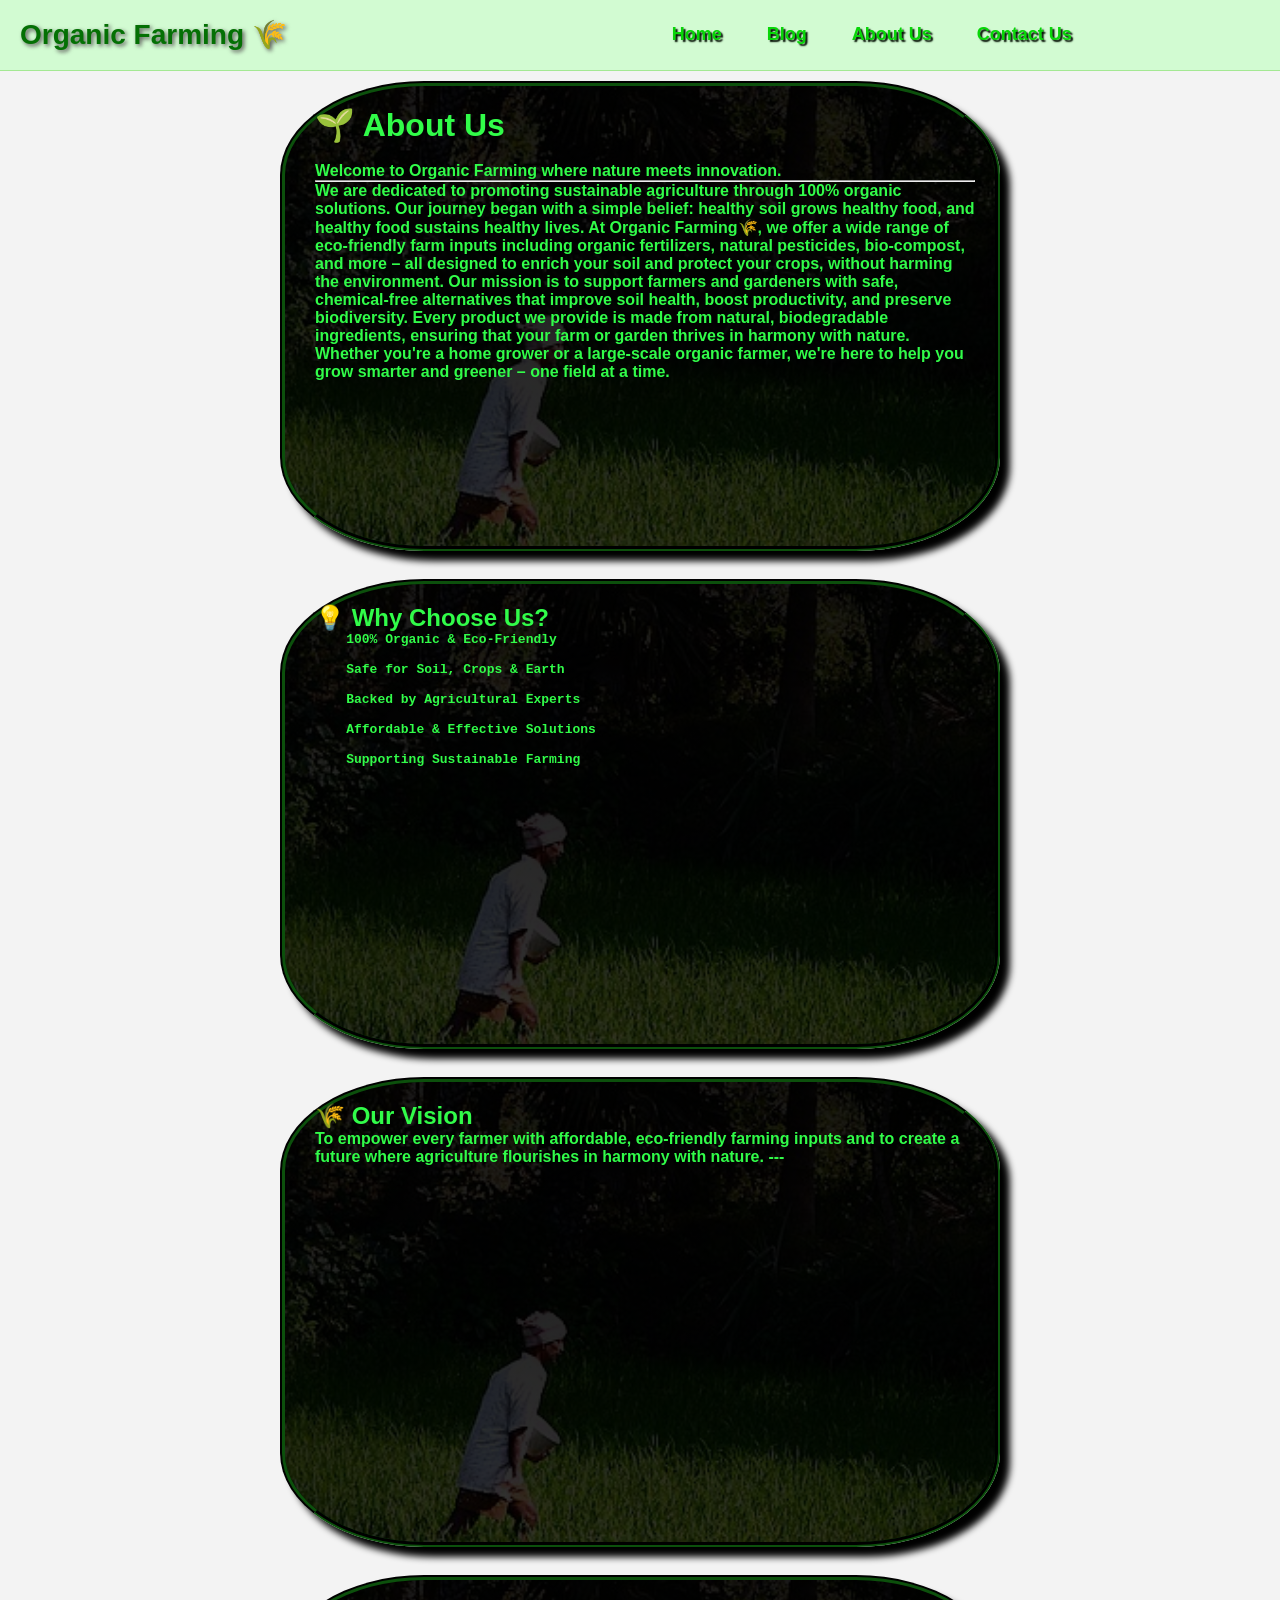
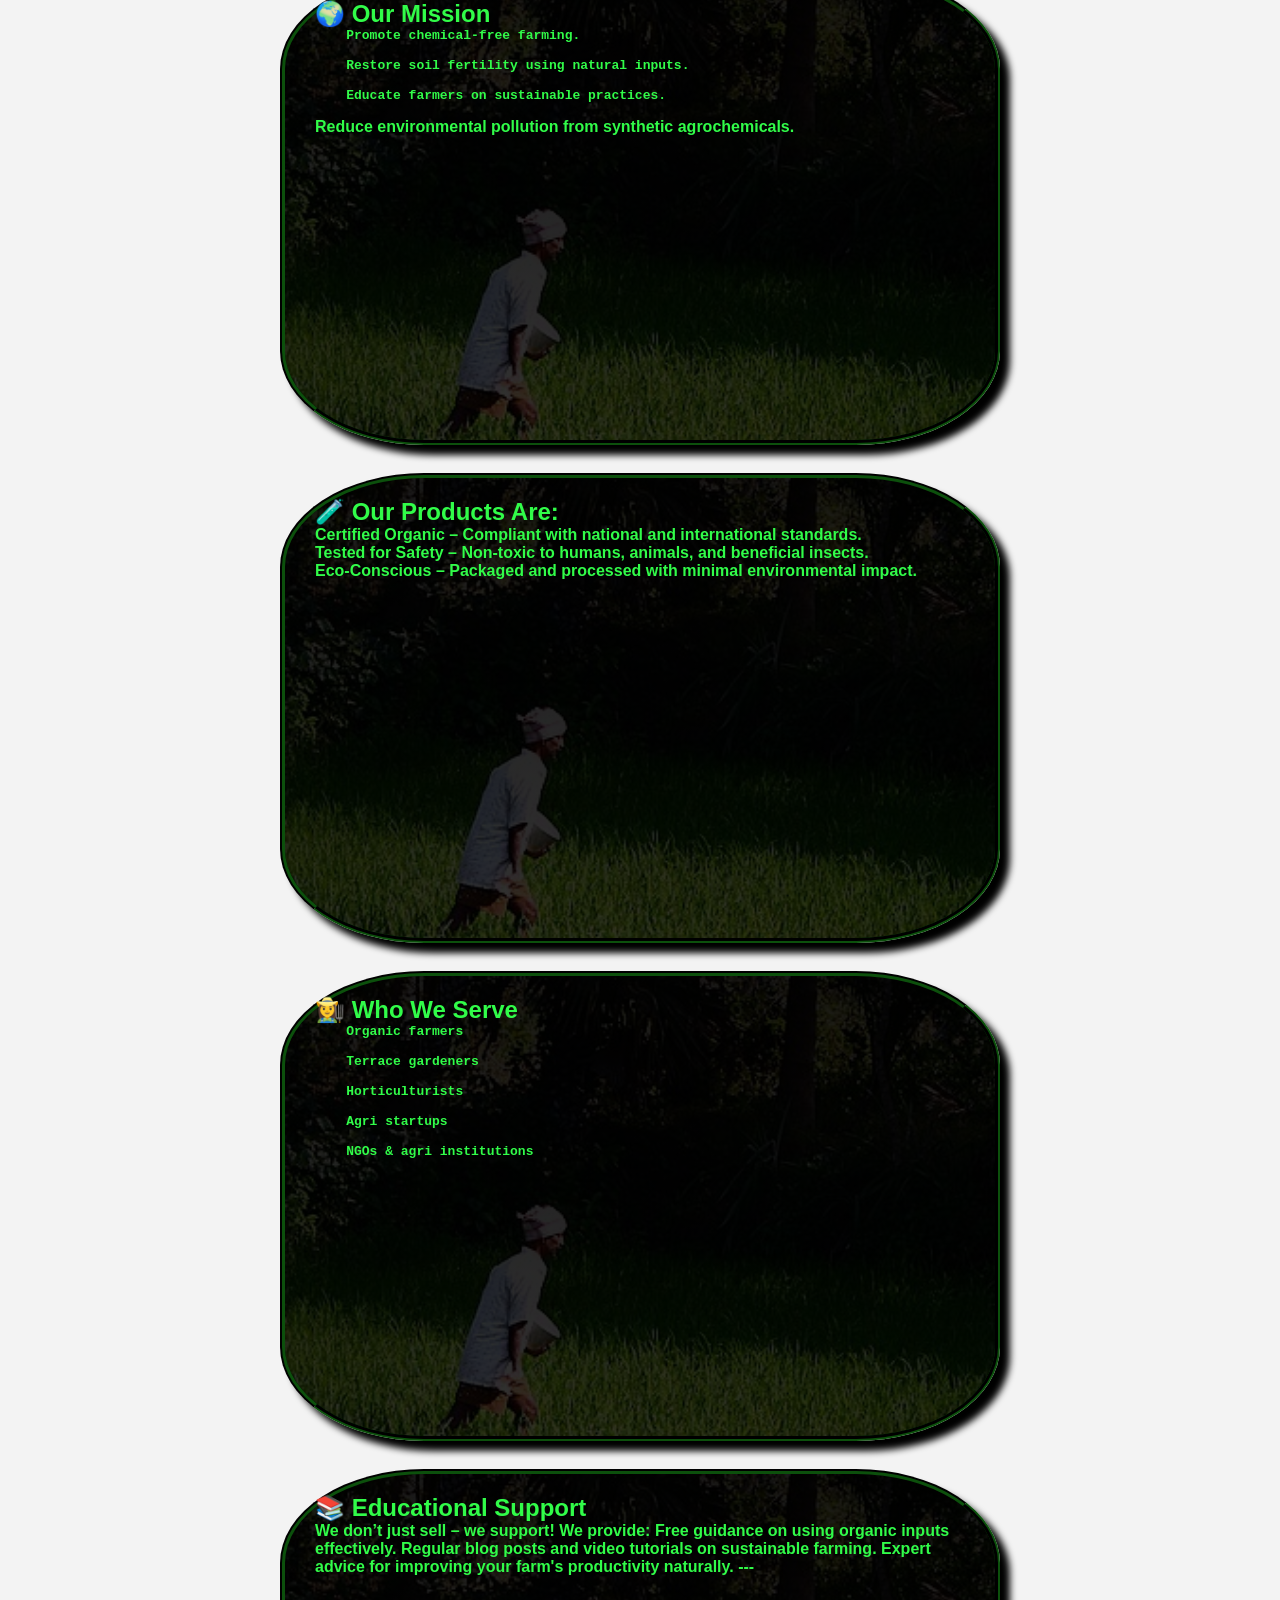
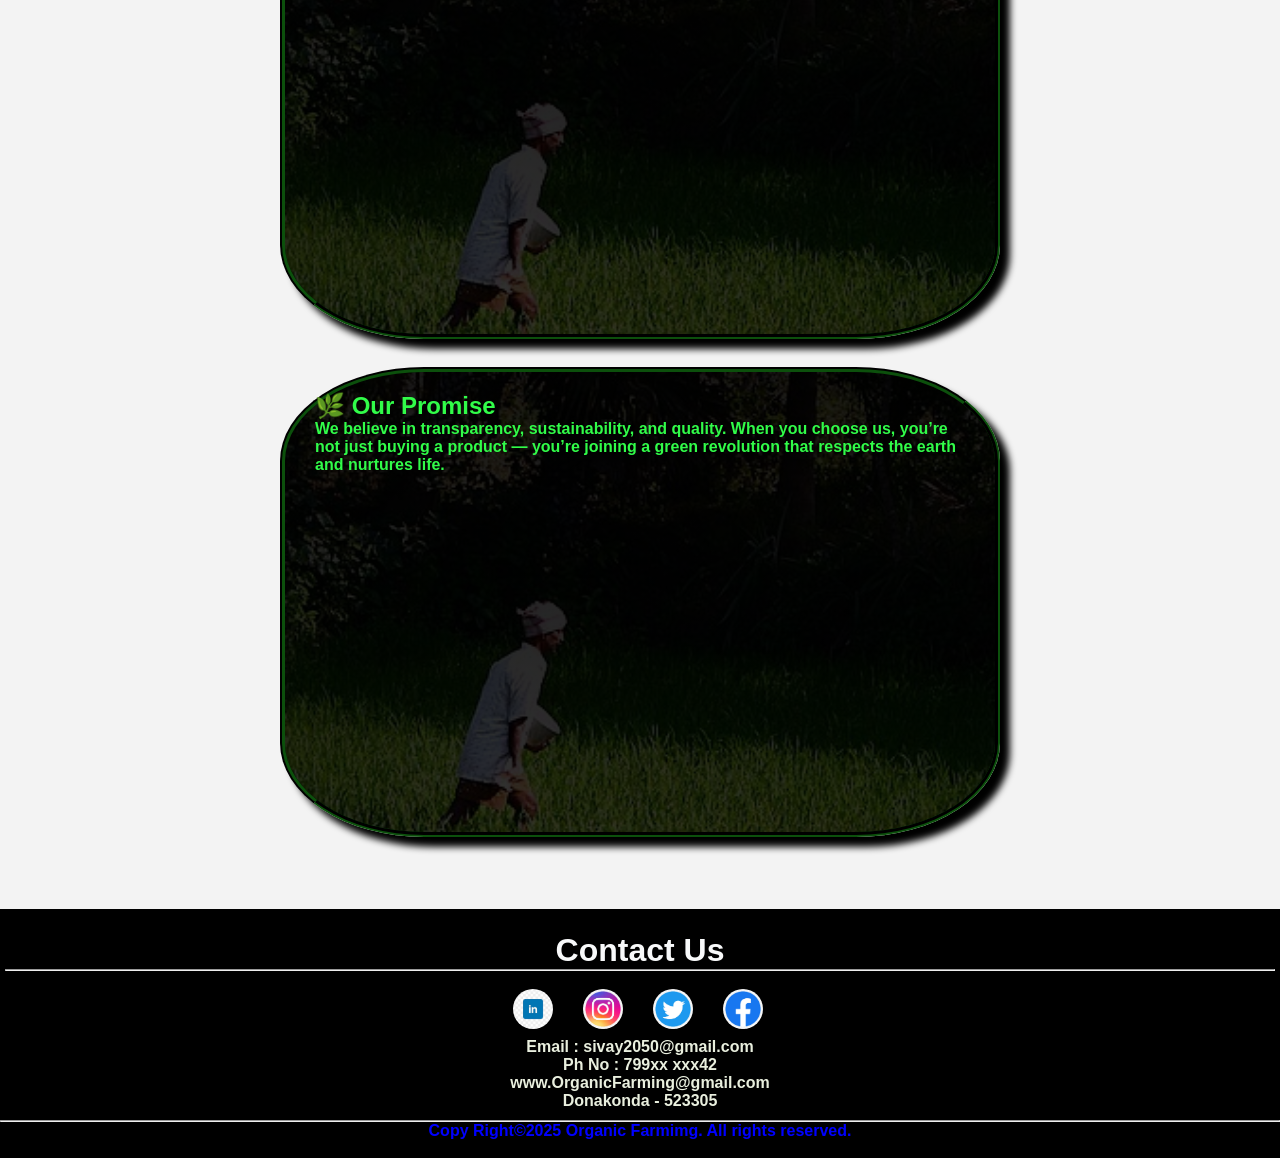
<file: aboutus.html>
<!DOCTYPE html>
<html lang="en">
<head>
    <meta charset="UTF-8">
    <meta name="viewport" content="width=device-width, initial-scale=1.0">
    <link rel="stylesheet" href="aboutus.css">
    <link rel="stylesheet" href="NavFooter.css">
    <script src="NavFooter.js"></script>
    <title>AboutUs</title>
</head>
<body>
       <header id="header"></header>
    <div class="div"> <h1>🌱 About Us</h1><br> 
<b> Welcome to Organic Farming where nature meets innovation.</b><hr>
We are dedicated to promoting sustainable agriculture through 100% organic solutions. Our journey began with a simple belief: healthy soil grows healthy food, and healthy food sustains healthy lives.

At Organic Farming🌾, we offer a wide range of eco-friendly farm inputs including organic fertilizers, natural pesticides, bio-compost, and more – all designed to enrich your soil and protect your crops, without harming the environment.

Our mission is to support farmers and gardeners with safe, chemical-free alternatives that improve soil health, boost productivity, and preserve biodiversity. Every product we provide is made from natural, biodegradable ingredients, ensuring that your farm or garden thrives in harmony with nature.

Whether you're a home grower or a large-scale organic farmer, we're here to help you grow smarter and greener – one field at a time.</div>

       


 
<br>
<div class="div"><h2>💡 Why Choose Us?</h2>

    <pre>    100% Organic & Eco-Friendly

    Safe for Soil, Crops & Earth

    Backed by Agricultural Experts

    Affordable & Effective Solutions

    Supporting Sustainable Farming
</pre></div>

<br>
<div class="div"> <h2>🌾 Our Vision</h2>
        <p>     To empower every farmer with affordable, eco-friendly farming inputs and to create a future where agriculture flourishes in harmony with nature.


---</p></div>


    <br>
<div class="div">
    <h2>🌍 Our Mission</h2>


    <pre>
    Promote chemical-free farming.

    Restore soil fertility using natural inputs.

    Educate farmers on sustainable practices.
   </pre>
    Reduce environmental pollution 
        from synthetic agrochemicals.
</div>
    




<br>

<div class="div"><h2>🧪 Our Products Are:</h2>

<p>
    Certified Organic –
    Compliant with national and international standards.
     <br>
    Tested for Safety – 
    Non-toxic to humans, animals, and beneficial insects.
    <br>
    Eco-Conscious – 
    Packaged and processed with minimal environmental impact.
</p></div>



<br>
<div class="div">
    <h2>👩‍🌾 Who We Serve</h2>

<p>
    <pre>
    Organic farmers

    Terrace gardeners

    Horticulturists

    Agri startups

    NGOs & agri institutions
    </pre>
</p>
</div>



<br>
<div class="div"><h2>📚 Educational Support</h2>

<p>
    We don’t just sell – we support! We provide:

    Free guidance on using organic inputs effectively.

    Regular blog posts and video tutorials on sustainable farming.

    Expert advice for improving your farm's productivity naturally.



---</p></div>

<br>
<div class="div"><h2>🌿 Our Promise</h2>

    <p>     We believe in transparency, sustainability, and quality. When you choose us, you’re not just buying a product 
            — you’re joining a green revolution that respects the earth and nurtures life.</p></div>

            <br><br><br><br>

    <footer id="footer"></footer>
</body>
</html>
</file>
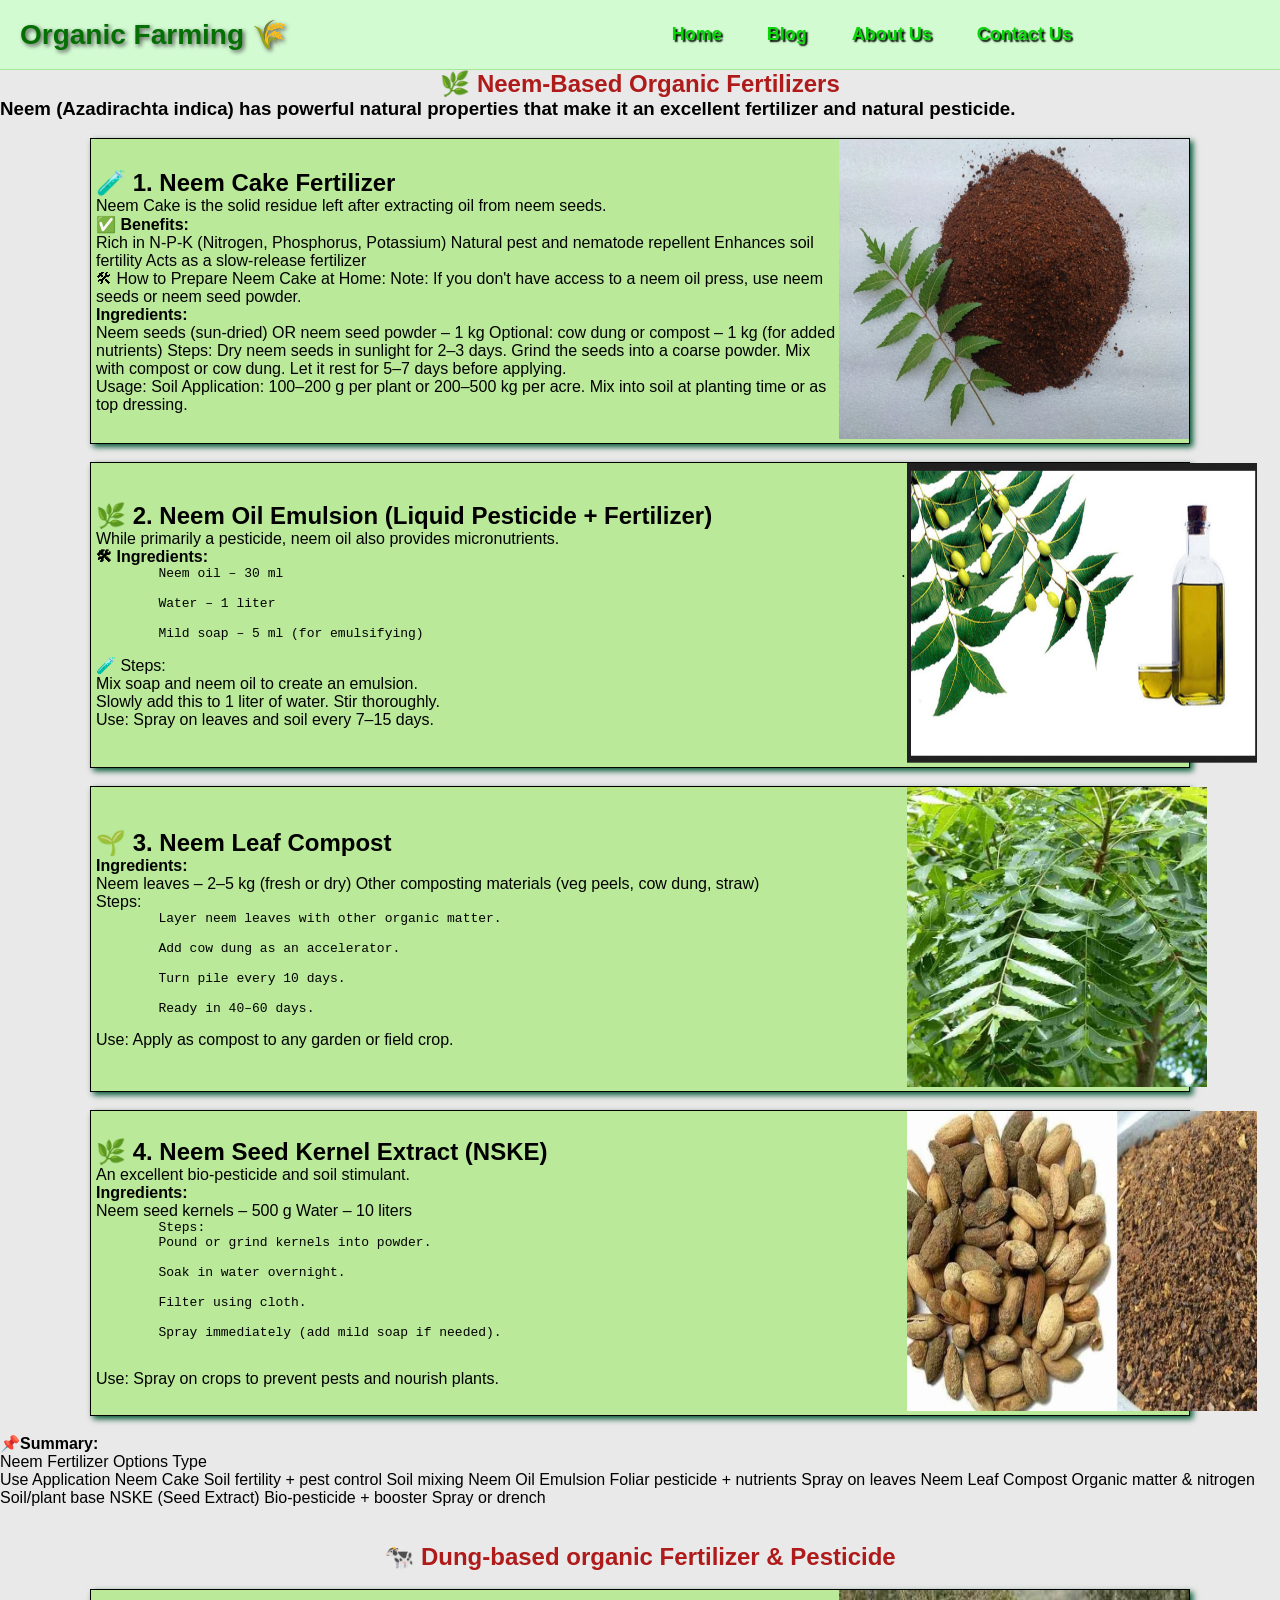
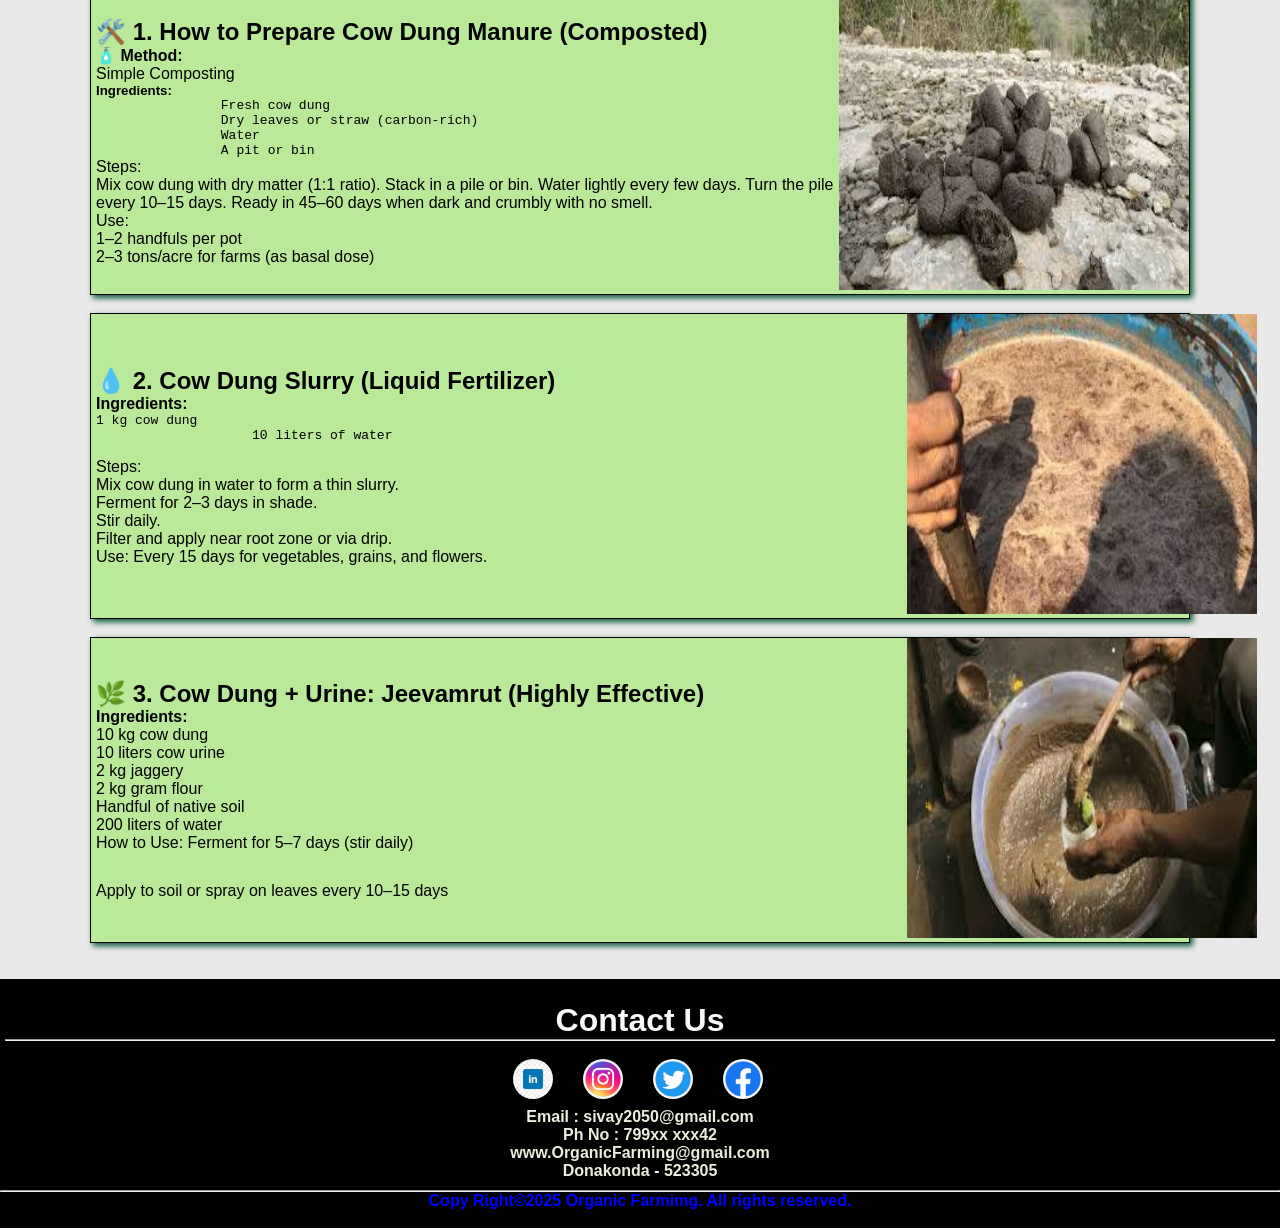
<file: blog.html>
<!DOCTYPE html>
<html lang="en">
<head>
    <meta charset="UTF-8">
    <meta name="viewport" content="width=device-width, initial-scale=1.0">
    <link rel="stylesheet" href="blog.css">
    <link rel="stylesheet" href="NavFooter.css">
    <script src="NavFooter.js"></script>
    <title>Blog</title>
</head>
<body>
        
<header id="header"></header>
    <section class="sec">
        <h1>🌿 Neem-Based Organic Fertilizers</h1>
         <h3>Neem (Azadirachta indica) has powerful natural properties that make it an excellent fertilizer and natural pesticide.</h3>
         <br>
    <div class="div1">
        <div class="text"> 
            <h2>🧪 1. Neem Cake Fertilizer</h2>
            Neem Cake is the solid residue left after extracting oil from neem seeds.
            <br>
        <h4>✅ Benefits:</h4>
        Rich in N-P-K (Nitrogen, Phosphorus, Potassium)

        Natural pest and nematode repellent

        Enhances soil fertility

        Acts as a slow-release fertilizer
        <br>

        🛠 How to Prepare Neem Cake at Home:
        Note: If you don't have access to a neem oil press, use neem seeds or neem seed powder.
        <br>

        <h4>Ingredients:</h4>

        Neem seeds (sun-dried) OR neem seed powder – 1 kg

        Optional: cow dung or compost – 1 kg (for added nutrients)

        Steps:

        Dry neem seeds in sunlight for 2–3 days.

        Grind the seeds into a coarse powder.

        Mix with compost or cow dung.

        Let it rest for 5–7 days before applying.
        <br>

        Usage:

        Soil Application: 100–200 g per plant or 200–500 kg per acre.

        Mix into soil at planting time or as top dressing.
    </div>
    <div class="img">
        <img src="neem1.webp" alt="neem cake fertilizer">
    </div>
    </div>
            

        <br>


       <div class="div1">
        <div class="text">
             <h2>🌿 2. Neem Oil Emulsion (Liquid Pesticide + Fertilizer)</h2>
        While primarily a pesticide, neem oil also provides micronutrients.
        <br>

        <h4>🛠 Ingredients:</h4>
        <pre>
        Neem oil – 30 ml                                                                               .

        Water – 1 liter

        Mild soap – 5 ml (for emulsifying)
        </pre>

        🧪 Steps: <br>
        Mix soap and neem oil to create an emulsion. <br>

        Slowly add this to 1 liter of water.

        Stir thoroughly.
        <br>

        Use: Spray on leaves and soil every 7–15 days.
        </div>
        <div class="img">
             <img src="neemOil.png" alt="neem oil">
        </div>
       </div>
       <br>

        <div class="div1">
            <div class="text"><h2>🌱 3. Neem Leaf Compost</h2>
        <h4>Ingredients:</h4>

        Neem leaves – 2–5 kg (fresh or dry)

        Other composting materials (veg peels, cow dung, straw)
        <br>

        Steps:

        <pre>
        Layer neem leaves with other organic matter.                                                    

        Add cow dung as an accelerator.

        Turn pile every 10 days.

        Ready in 40–60 days.
        </pre>

        Use: Apply as compost to any garden or field crop.
        </div>
        <div class="img">
            <img src="neemLeaf.jpg" alt="neem leaf">
        </div>
    </div>
    <br>
    <div class="div1">
        <div class="text">
        <h2>🌿 4. Neem Seed Kernel Extract (NSKE)</h2>
        An excellent bio-pesticide and soil stimulant.

        <h4>Ingredients:</h4>
        Neem seed kernels – 500 g                                                                            

        Water – 10 liters
        <br>

        <pre>
        Steps:
        Pound or grind kernels into powder.                                                             

        Soak in water overnight.

        Filter using cloth.

        Spray immediately (add mild soap if needed).

        </pre>
        Use: Spray on crops to prevent pests and nourish plants.
        </div>
        <div class="img">
            <img src="neemseed.jpg" alt="neem seed">
        </div>
    </div>
    <br>
    <p><h4>📌Summary:  </h4> Neem Fertilizer Options
Type	<br>
 Use	Application
Neem Cake	Soil fertility + pest control	Soil mixing
Neem Oil Emulsion	Foliar pesticide + nutrients	Spray on leaves
Neem Leaf Compost	Organic matter & nitrogen	Soil/plant base
NSKE (Seed Extract)	Bio-pesticide + booster	Spray or drench</p> <br>
    </section>
    <br>
    <section class="sec">
        <h1>🐄 Dung-based organic Fertilizer & Pesticide</h1><br>

        <div class="div1">
            <div class="text">
                <h2>🛠️ 1. How to Prepare Cow Dung Manure (Composted)</h2>
                <h4>🧴 Method:</h4> Simple Composting
                <h5>Ingredients:</h5>

               
                <pre>
                Fresh cow dung
                Dry leaves or straw (carbon-rich)
                Water
                A pit or bin</pre>

                Steps:  <br>

                Mix cow dung with dry matter (1:1 ratio).
                Stack in a pile or bin.
                Water lightly every few days.
                Turn the pile every 10–15 days.
                Ready in 45–60 days when dark and crumbly with no smell. <br>                 

                Use:  <br>

                1–2 handfuls per pot  <br>

                2–3 tons/acre for farms (as basal dose)
            
            </div>
            <div class="img">
                <img src="dung.jpeg" alt="cow dung">
            </div>
        </div>
        <br>
        <div class="div1">
            <div class="text">
                <h2>💧 2. Cow Dung Slurry (Liquid Fertilizer)</h2>
                <h4>Ingredients:</h4>
                <pre>1 kg cow dung                                                                                           
                    10 liters of water                                               
                </pre>
                    Steps:  <br>
                    Mix cow dung in water to form a thin slurry.  <br>
                    Ferment for 2–3 days in shade.  <br>
                    Stir daily.  <br>
                    Filter and apply near root zone or via drip.  <br>
                    Use: Every 15 days for vegetables, grains, and flowers.
            </div>
            <div class="img">
                <img src="dungSlurry.jpeg" alt="dung Slurry">
            </div>
        </div>
        <br>
        <div class="div1">
            <div class="text">
                <h2>🌿 3. Cow Dung + Urine: Jeevamrut (Highly Effective)</h2>
                <h4>Ingredients:</h4>
                10 kg cow dung  <br>
                10 liters cow urine    <br>
                2 kg jaggery   <br>
                2 kg gram flour   <br>
                Handful of native soil   <br>
                200 liters of water   <br>
                How to Use:
                Ferment for 5–7 days (stir daily)   <br>
                <pre>                                                                                                        
                </pre>

                Apply to soil or spray on leaves every 10–15 days
            </div>
            <div class="img">
                <img src="DungUrine.jpeg" alt="Dung Urines">
            </div>
        </div>
    </section>
    <br><br>

     
       <footer id="footer"></footer>    
</body>
</html>
</file>
<file: aboutus.css>
*{ margin: 0%;    
    padding: 0%;
    
}
body {
      font-family: 'Segoe UI', Tahoma, Geneva, Verdana, sans-serif;
      justify-content: center;
      background-color: rgb(243, 243, 243);
      font-weight: bold;
    }
   .div{
    color: rgb(49, 252, 73);
    background-image:linear-gradient(rgba(0,0,0,0.9),rgba(0,0,0,0.8)) ,url('r.jpg');
    background-repeat: no-repeat;
    background-size: cover;
    height: 120px;
    margin: 10px 280px 0px 280px;
    border: 5px groove rgb(12, 80, 12);
    padding: 20px 20px 20pc 30px;
    border-radius: 20%;
    box-shadow: 10px 10px 7px black;
   }
</file>
<file: NavFooter.css>
header{
    background-color: rgb(210, 251, 210);
    display: flex;
    align-items: center;
    justify-content:space-between;
    gap: 380px;
    position: sticky;
    top: 0%;
    z-index:999;
    height: 70px;
    border-bottom: 0.01px solid rgb(164, 232, 147);
    
}
.logo{
    font-size: 28px;
    padding-left: 20px;
    color: rgb(4, 112, 4);
    font-weight: bold;
    text-shadow: 2px 2px 4px rgb(90, 88, 88);

}
nav ul{
    display: flex;
    list-style: none;
    gap: 35px;
}
nav ul li a{
    text-decoration: none;
    padding:1px 5px  1px 5px;
    color: rgb(8, 214, 8);
    font-weight: bolder;
    font-size: 18px;
    text-shadow: 2px 2px 1.5px rgb(0, 14, 0);
    
}
nav ul li a:hover{
    text-shadow: 2px 2px 2px rgb(0, 0, 0);
    border-bottom: 2px groove rgb(23, 128, 47) ;
    
}





footer{
    background-color:black;

}

.contact{
    background-color: black;
    color: rgb(248, 249, 250);
    text-align: center;
    padding: 5px;
}
.contact h4{
    color: rgb(233, 239, 222);
    padding: 5px;
}
.sm{
    font: bold;
    gap:10px;
    text-align: center;
    color: rgb(6, 25, 231);
}
.sm ul{
    padding-left: 40%;
    display: flex;
    list-style: none;
    gap: 30px;
}
.sm ul li a{
    text-decoration: none;
}

.sm ul li a img{
    width:40px;
    height: 40px;
    border-radius: 50%;
    transition: 0.5s;

}
.sm ul li a img:hover{
    box-shadow: 5px 5px 10px white;
    font-size: larger;
   
}
.sm1{
    background-color:black;
    clear: both;
}
.sm1 h4{
    text-align: center;
    color: rgb(0, 0, 255);
}


@media(max-width: 768px){
    body{
        font-size: 16px;
        width:90%;
    }
}
@media(max-width: 480px){
    body{
        font-size:14px;
        width: 100%;
        padding: 10px;
    }
}
</file>
<file: blog.css>
*{     
    margin: 0%;
    padding: 0%;
    box-sizing: border-box;
}
body {
      margin:0;
      font-family: 'Segoe UI', Tahoma, Geneva, Verdana, sans-serif;
      background-color: rgb(234, 233, 233);
    }

.sec h1{
    text-align: center;
    color: rgb(175, 26, 26);
}
.div1{
    display: flex;
    padding-left: 5px;
    background-color: rgb(186, 233, 153);
    align-items: center;
    max-width: 1100px;
    max-height: fit-content;
    margin-left: 90px;
    border:1px solid black;
    box-shadow: 3px 3px 6px rgb(3, 87, 53);
}

.div1 img{
    height: 300px;
    max-width: 350px;
    
}
</file>
